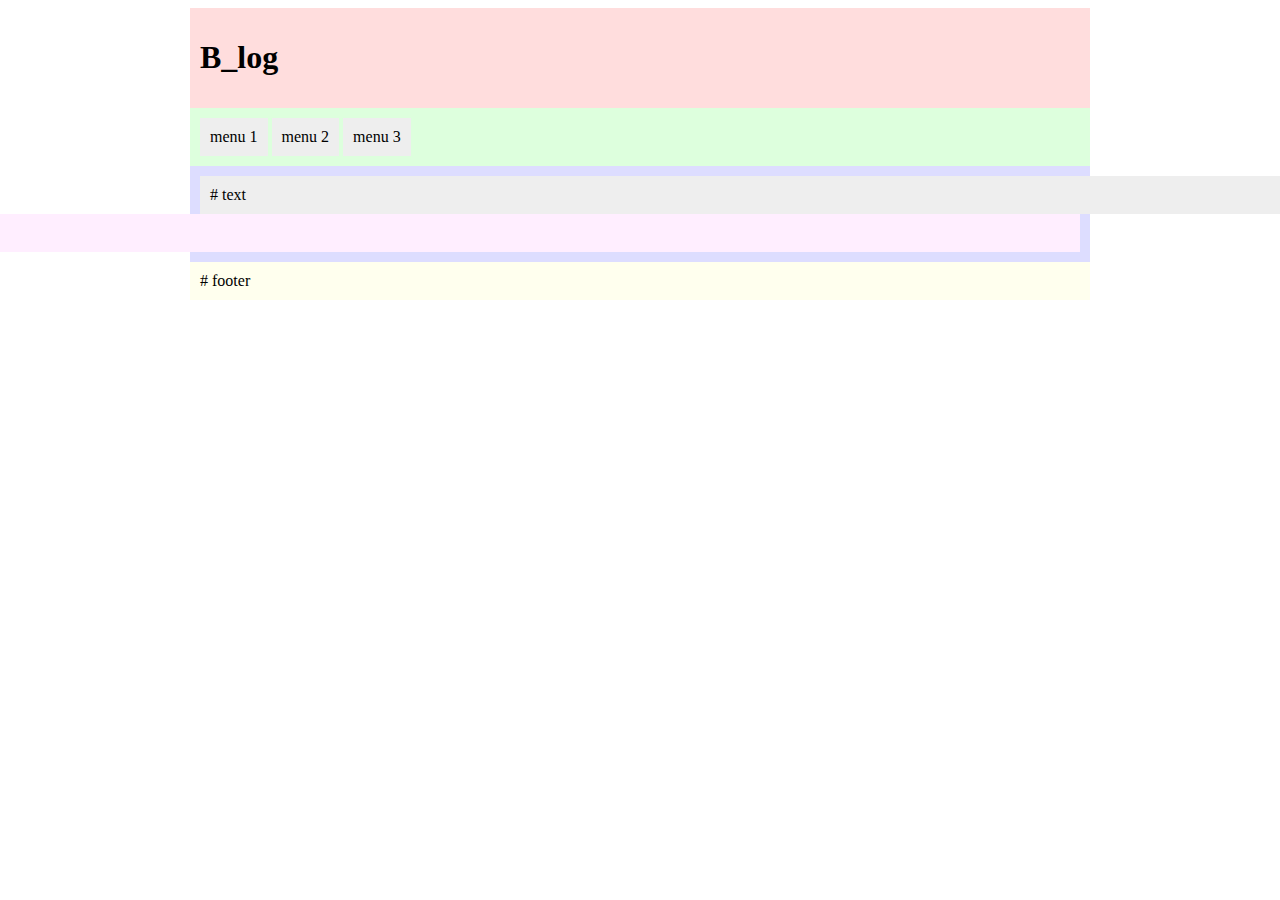
<file: web_project/blog/index.html>
<!DOCTYPE html>
<html>
<head>
    <title>B_log</title>

    <style>
        div#wrap { width:900px; margin:0 auto; background:#ddd; }
        header#header { background:#fdd; }
        nav#nav { background:#dfd; }
        section#container { background:#ddf; }
            div.content { background:#eee; }
            aside#aside { background:#fef; }
        footer#footer { background:#ffe; }
       
        div#warp, header#header, nav#nav,
        section#container, div.content, aside#aside,
        footer#footer { padding:10px; }
     
        nav#nav ul { margin:0; padding:0; list-style:none; }
        nav#nav ul li { background:#eee; padding:10px; display:inline-block; }
        div.content { width:600%; float:left; }
        aside#aside { width:220%; float:right; }
        section#container::after { content:""; display:block; clear:both; }
        @media screen and (max-width: 910px) {
            div#wrap { width:calc(100% - 20px); }
            div.content { width:calc(100% - 20px - 240px - 20px); }
            aside#aside { width:220px; }
        }
        @media screen and (max-width: 650px) {
            div.content,
            aside#aside { width:calc(100% - 20px); float:none; }
        }
    </style>
</head>
<body>
<div id="wrap">
    <header id="header">
        <h1>B_log</h1>
    </header>
    <nav id="nav">
        <ul>
            <li>menu 1</li>
            <li>menu 2</li>
            <li>menu 3</li>   
        </ul>       
    </nav>
    <section id="container">
        <div class="content">
            <article>
                # text
            </article>           
        </div>
        <aside id="aside">
            # side bar
        </aside>
        <div style="clear:both;"></div>
    </section>
    <footer id="footer">
        # footer     
    </footer>
</div>
</body>
</html>
</file>
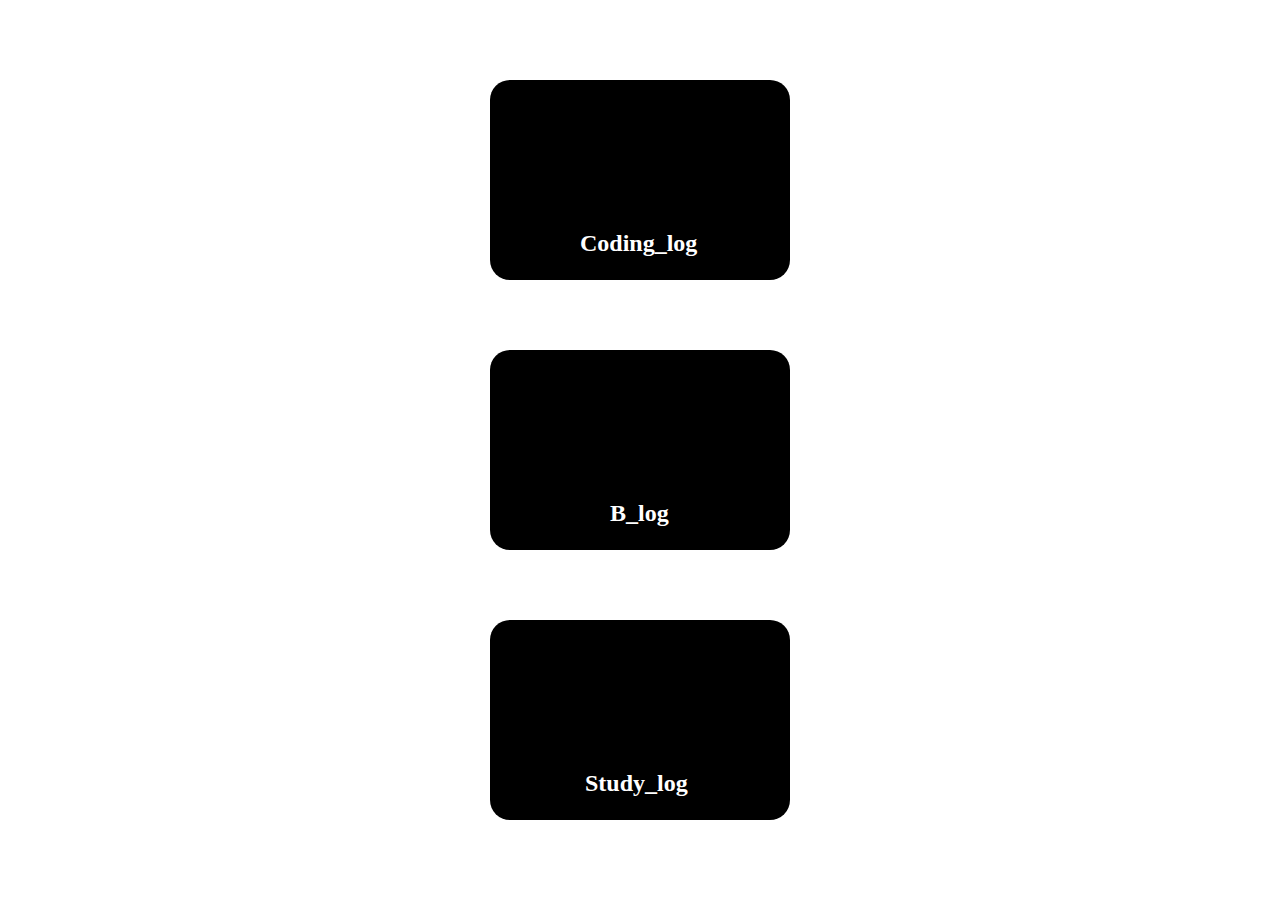
<file: site_map/index2.html>
<!DOCTYPE html>
<html lang="ko">
<head>
    <meta charset="UTF-8">
    <meta http-equiv="X-UA-Compatible" content="IE=edge">
    <meta name="viewport" content="width=device-width, initial-scale=1.0">
    <title>Site map</title>
    <link rel="stylesheet" href="https://cdnjs.cloudflare.com/ajax/libs/font-awesome/6.2.0/css/all.min.css" integrity="sha512-xh6O/CkQoPOWDdYTDqeRdPCVd1SpvCA9XXcUnZS2FmJNp1coAFzvtCN9BmamE+4aHK8yyUHUSCcJHgXloTyT2A==" crossorigin="anonymous" referrerpolicy="no-referrer" />
    <link href="style2.css" rel="stylesheet" />
    <meta name="viewport" content="width=device-width, initial-scale=1.0, user-scalable=no, maximum-scale=1.0, minimum-scale=1.0" />
</head>
<body>
    <div id="main">
        <div class="card">
            <a href="#" target="_self"></a>
            <i class="fa-solid fa-code fa-4x"></i>
                <p class="text">Coding_log</p>
            <i class="fa-solid fa-terminal fa-4x"></i>
        </div>
        <div class="card2">
            <a href="/blog/index.html" target="_self"></a>
            <i class="fa-solid fa-book-open fa-4x"></i>
                <p class="text">B_log</p>
            <i class="fa-solid fa-book fa-4x"></i>
        </div>
        <div class="card3">
            <a href="*" target="_self"></a>
            <i class="fa-regular fa-pen-to-square fa-4x"></i>
                <p class="text">Study_log</p>
            <i class="fa-solid fa-pen-to-square fa-4x"></i>
        </div>
    </div>
</body>
</html>
</file>
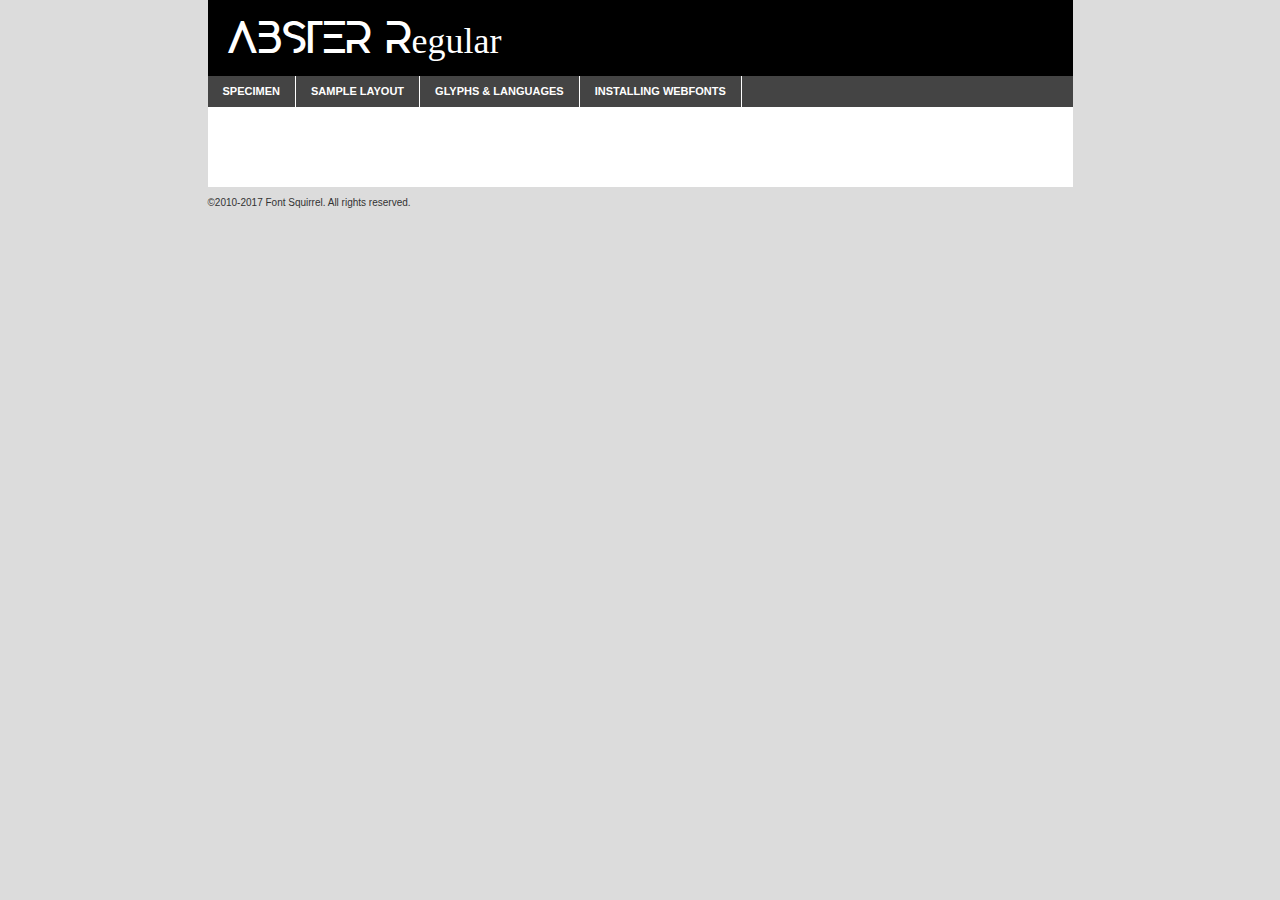
<file: site_map/first_page/font/abster-demo.html>
<!DOCTYPE html PUBLIC "-//W3C//DTD XHTML 1.0 Transitional//EN"
	"http://www.w3.org/TR/xhtml1/DTD/xhtml1-transitional.dtd">

<html xmlns="http://www.w3.org/1999/xhtml" xml:lang="en" lang="en">
<head>
	<meta http-equiv="Content-Type" content="text/html; charset=utf-8" />
	<script src="http://ajax.googleapis.com/ajax/libs/jquery/1.7.2/jquery.min.js" type="text/javascript" charset="utf-8"></script>
	<script type="text/javascript">
	(function($){$.fn.easyTabs=function(option){var param=jQuery.extend({fadeSpeed:"fast",defaultContent:1,activeClass:'active'},option);$(this).each(function(){var thisId="#"+this.id;if(param.defaultContent==''){param.defaultContent=1;}
	if(typeof param.defaultContent=="number")
	{var defaultTab=$(thisId+" .tabs li:eq("+(param.defaultContent-1)+") a").attr('href').substr(1);}else{var defaultTab=param.defaultContent;}
	$(thisId+" .tabs li a").each(function(){var tabToHide=$(this).attr('href').substr(1);$("#"+tabToHide).addClass('easytabs-tab-content');});hideAll();changeContent(defaultTab);function hideAll(){$(thisId+" .easytabs-tab-content").hide();}
	function changeContent(tabId){hideAll();$(thisId+" .tabs li").removeClass(param.activeClass);$(thisId+" .tabs li a[href=#"+tabId+"]").closest('li').addClass(param.activeClass);if(param.fadeSpeed!="none")
	{$(thisId+" #"+tabId).fadeIn(param.fadeSpeed);}else{$(thisId+" #"+tabId).show();}}
	$(thisId+" .tabs li").click(function(){var tabId=$(this).find('a').attr('href').substr(1);changeContent(tabId);return false;});});}})(jQuery);
	</script>
	<link rel="stylesheet" href="specimen_files/specimen_stylesheet.css" type="text/css" charset="utf-8" />
	<link rel="stylesheet" href="stylesheet.css" type="text/css" charset="utf-8" />

	<style type="text/css">
					body{
				font-family: 'absterregular';
							}
		</style>

	<title>ABSTER Regular Specimen</title>
	
	
	<script type="text/javascript" charset="utf-8">
		$(document).ready(function() {
			$('#container').easyTabs({defaultContent:1});
		});
	</script>
</head>

<body>
<div id="container">
	<div id="header">
		ABSTER Regular	</div>
	<ul class="tabs">
		<li><a href="#specimen">Specimen</a></li>
		<li><a href="#layout">Sample Layout</a></li>
				<li><a href="#glyphs">Glyphs &amp; Languages</a></li>
		<li><a href="#installing">Installing Webfonts</a></li>
		
	</ul>
	
	<div id="main_content">

		
			<div id="specimen">
		
				<div class="section">
					<div class="grid12 firstcol">
						<div class="huge">AaBb</div>
					</div>
				</div>
		
				<div class="section">
					<div class="glyph_range">A&#x200B;B&#x200b;C&#x200b;D&#x200b;E&#x200b;F&#x200b;G&#x200b;H&#x200b;I&#x200b;J&#x200b;K&#x200b;L&#x200b;M&#x200b;N&#x200b;O&#x200b;P&#x200b;Q&#x200b;R&#x200b;S&#x200b;T&#x200b;U&#x200b;V&#x200b;W&#x200b;X&#x200b;Y&#x200b;Z&#x200b;a&#x200b;b&#x200b;c&#x200b;d&#x200b;e&#x200b;f&#x200b;g&#x200b;h&#x200b;i&#x200b;j&#x200b;k&#x200b;l&#x200b;m&#x200b;n&#x200b;o&#x200b;p&#x200b;q&#x200b;r&#x200b;s&#x200b;t&#x200b;u&#x200b;v&#x200b;w&#x200b;x&#x200b;y&#x200b;z&#x200b;1&#x200b;2&#x200b;3&#x200b;4&#x200b;5&#x200b;6&#x200b;7&#x200b;8&#x200b;9&#x200b;0&#x200b;&amp;&#x200b;.&#x200b;,&#x200b;?&#x200b;!&#x200b;&#64;&#x200b;(&#x200b;)&#x200b;#&#x200b;$&#x200b;%&#x200b;*&#x200b;+&#x200b;-&#x200b;=&#x200b;:&#x200b;;</div>
				</div>
				<div class="section">
					<div class="grid12 firstcol">
						<table class="sample_table">
							<tr><td>10</td><td class="size10">abcdefghijklmnopqrstuvwxyzABCDEFGHIJKLMNOPQRSTUVWXYZ0123456789abcdefghijklmnopqrstuvwxyzABCDEFGHIJKLMNOPQRSTUVWXYZ0123456789abcdefghijklmnopqrstuvwxyzABCDEFGHIJKLMNOPQRSTUVWXYZ</td></tr>
							<tr><td>11</td><td class="size11">abcdefghijklmnopqrstuvwxyzABCDEFGHIJKLMNOPQRSTUVWXYZ0123456789abcdefghijklmnopqrstuvwxyzABCDEFGHIJKLMNOPQRSTUVWXYZ0123456789abcdefghijklmnopqrstuvwxyzABCDEFGHIJKLMNOPQRSTUVWXYZ</td></tr>
							<tr><td>12</td><td class="size12">abcdefghijklmnopqrstuvwxyzABCDEFGHIJKLMNOPQRSTUVWXYZ0123456789abcdefghijklmnopqrstuvwxyzABCDEFGHIJKLMNOPQRSTUVWXYZ0123456789abcdefghijklmnopqrstuvwxyzABCDEFGHIJKLMNOPQRSTUVWXYZ</td></tr>
							<tr><td>13</td><td class="size13">abcdefghijklmnopqrstuvwxyzABCDEFGHIJKLMNOPQRSTUVWXYZ0123456789abcdefghijklmnopqrstuvwxyzABCDEFGHIJKLMNOPQRSTUVWXYZ0123456789abcdefghijklmnopqrstuvwxyzABCDEFGHIJKLMNOPQRSTUVWXYZ</td></tr>
							<tr><td>14</td><td class="size14">abcdefghijklmnopqrstuvwxyzABCDEFGHIJKLMNOPQRSTUVWXYZ0123456789abcdefghijklmnopqrstuvwxyzABCDEFGHIJKLMNOPQRSTUVWXYZ0123456789abcdefghijklmnopqrstuvwxyzABCDEFGHIJKLMNOPQRSTUVWXYZ</td></tr>
							<tr><td>16</td><td class="size16">abcdefghijklmnopqrstuvwxyzABCDEFGHIJKLMNOPQRSTUVWXYZ0123456789abcdefghijklmnopqrstuvwxyzABCDEFGHIJKLMNOPQRSTUVWXYZ</td></tr>
							<tr><td>18</td><td class="size18">abcdefghijklmnopqrstuvwxyzABCDEFGHIJKLMNOPQRSTUVWXYZ0123456789abcdefghijklmnopqrstuvwxyzABCDEFGHIJKLMNOPQRSTUVWXYZ</td></tr>
							<tr><td>20</td><td class="size20">abcdefghijklmnopqrstuvwxyzABCDEFGHIJKLMNOPQRSTUVWXYZ0123456789abcdefghijklmnopqrstuvwxyzABCDEFGHIJKLMNOPQRSTUVWXYZ</td></tr>
							<tr><td>24</td><td class="size24">abcdefghijklmnopqrstuvwxyzABCDEFGHIJKLMNOPQRSTUVWXYZ0123456789abcdefghijklmnopqrstuvwxyzABCDEFGHIJKLMNOPQRSTUVWXYZ</td></tr>
							<tr><td>30</td><td class="size30">abcdefghijklmnopqrstuvwxyzABCDEFGHIJKLMNOPQRSTUVWXYZ0123456789abcdefghijklmnopqrstuvwxyzABCDEFGHIJKLMNOPQRSTUVWXYZ</td></tr>
							<tr><td>36</td><td class="size36">abcdefghijklmnopqrstuvwxyzABCDEFGHIJKLMNOPQRSTUVWXYZ0123456789abcdefghijklmnopqrstuvwxyzABCDEFGHIJKLMNOPQRSTUVWXYZ</td></tr>
							<tr><td>48</td><td class="size48">abcdefghijklmnopqrstuvwxyzABCDEFGHIJKLMNOPQRSTUVWXYZ0123456789abcdefghijklmnopqrstuvwxyzABCDEFGHIJKLMNOPQRSTUVWXYZ</td></tr>
							<tr><td>60</td><td class="size60">abcdefghijklmnopqrstuvwxyzABCDEFGHIJKLMNOPQRSTUVWXYZ0123456789abcdefghijklmnopqrstuvwxyzABCDEFGHIJKLMNOPQRSTUVWXYZ</td></tr>
							<tr><td>72</td><td class="size72">abcdefghijklmnopqrstuvwxyzABCDEFGHIJKLMNOPQRSTUVWXYZ0123456789abcdefghijklmnopqrstuvwxyzABCDEFGHIJKLMNOPQRSTUVWXYZ</td></tr>
							<tr><td>90</td><td class="size90">abcdefghijklmnopqrstuvwxyzABCDEFGHIJKLMNOPQRSTUVWXYZ0123456789abcdefghijklmnopqrstuvwxyzABCDEFGHIJKLMNOPQRSTUVWXYZ</td></tr>
						</table>
				
					</div>
			
				</div>
		
		
		
								<div class="section" id="bodycomparison">


										<div id="xheight">
				<div class="fontbody">&#x25FC;&#x25FC;&#x25FC;&#x25FC;&#x25FC;&#x25FC;&#x25FC;&#x25FC;&#x25FC;&#x25FC;&#x25FC;&#x25FC;&#x25FC;&#x25FC;&#x25FC;&#x25FC;&#x25FC;&#x25FC;&#x25FC;&#x25FC;&#x25FC;&#x25FC;&#x25FC;&#x25FC;&#x25FC;&#x25FC;&#x25FC;&#x25FC;&#x25FC;&#x25FC;&#x25FC;&#x25FC;&#x25FC;&#x25FC;&#x25FC;&#x25FC;&#x25FC;&#x25FC;&#x25FC;&#x25FC;&#x25FC;&#x25FC;&#x25FC;&#x25FC;&#x25FC;&#x25FC;&#x25FC;&#x25FC;&#x25FC;&#x25FC;&#x25FC;&#x25FC;&#x25FC;&#x25FC;&#x25FC;&#x25FC;&#x25FC;&#x25FC;&#x25FC;&#x25FC;&#x25FC;&#x25FC;&#x25FC;&#x25FC;&#x25FC;&#x25FC;&#x25FC;&#x25FC;&#x25FC;&#x25FC;&#x25FC;&#x25FC;&#x25FC;&#x25FC;&#x25FC;&#x25FC;&#x25FC;&#x25FC;&#x25FC;&#x25FC;&#x25FC;&#x25FC;&#x25FC;&#x25FC;&#x25FC;&#x25FC;&#x25FC;&#x25FC;&#x25FC;&#x25FC;&#x25FC;&#x25FC;&#x25FC;&#x25FC;&#x25FC;&#x25FC;&#x25FC;&#x25FC;&#x25FC;body</div><div class="arialbody">body</div><div class="verdanabody">body</div><div class="georgiabody">body</div></div>
										<div class="fontbody" style="z-index:1">
											body<span>ABSTER Regular</span>
										</div>
										<div class="arialbody" style="z-index:1">
											body<span>Arial</span>
										</div>
										<div class="verdanabody" style="z-index:1">
											body<span>Verdana</span>
										</div>
										<div class="georgiabody" style="z-index:1">
											body<span>Georgia</span>
										</div>



								</div>
		
		
				<div class="section psample psample_row1" id="">
					
					<div class="grid2 firstcol">
						<p class="size10"><span>10.</span>Aenean lacinia bibendum nulla sed consectetur. Fusce dapibus, tellus ac cursus commodo, tortor mauris condimentum nibh, ut fermentum massa justo sit amet risus. Nullam id dolor id nibh ultricies vehicula ut id elit. Cum sociis natoque penatibus et magnis dis parturient montes, nascetur ridiculus mus. Nulla vitae elit libero, a pharetra augue.</p>
			
					</div>
					<div class="grid3">
						<p class="size11"><span>11.</span>Aenean lacinia bibendum nulla sed consectetur. Fusce dapibus, tellus ac cursus commodo, tortor mauris condimentum nibh, ut fermentum massa justo sit amet risus. Nullam id dolor id nibh ultricies vehicula ut id elit. Cum sociis natoque penatibus et magnis dis parturient montes, nascetur ridiculus mus. Nulla vitae elit libero, a pharetra augue.</p>
			
					</div>
					<div class="grid3">
						<p class="size12"><span>12.</span>Aenean lacinia bibendum nulla sed consectetur. Fusce dapibus, tellus ac cursus commodo, tortor mauris condimentum nibh, ut fermentum massa justo sit amet risus. Nullam id dolor id nibh ultricies vehicula ut id elit. Cum sociis natoque penatibus et magnis dis parturient montes, nascetur ridiculus mus. Nulla vitae elit libero, a pharetra augue.</p>
			
					</div>
					<div class="grid4">
						<p class="size13"><span>13.</span>Aenean lacinia bibendum nulla sed consectetur. Fusce dapibus, tellus ac cursus commodo, tortor mauris condimentum nibh, ut fermentum massa justo sit amet risus. Nullam id dolor id nibh ultricies vehicula ut id elit. Cum sociis natoque penatibus et magnis dis parturient montes, nascetur ridiculus mus. Nulla vitae elit libero, a pharetra augue.</p>
			
					</div>
					<div class="white_blend"></div>
					
				</div>
				<div class="section psample psample_row2" id="">
					<div class="grid3 firstcol">
						<p class="size14"><span>14.</span>Aenean lacinia bibendum nulla sed consectetur. Fusce dapibus, tellus ac cursus commodo, tortor mauris condimentum nibh, ut fermentum massa justo sit amet risus. Nullam id dolor id nibh ultricies vehicula ut id elit. Cum sociis natoque penatibus et magnis dis parturient montes, nascetur ridiculus mus. Nulla vitae elit libero, a pharetra augue.</p>
			
					</div>
					<div class="grid4">
						<p class="size16"><span>16.</span>Aenean lacinia bibendum nulla sed consectetur. Fusce dapibus, tellus ac cursus commodo, tortor mauris condimentum nibh, ut fermentum massa justo sit amet risus. Nullam id dolor id nibh ultricies vehicula ut id elit. Cum sociis natoque penatibus et magnis dis parturient montes, nascetur ridiculus mus. Nulla vitae elit libero, a pharetra augue.</p>
			
					</div>
					<div class="grid5">
						<p class="size18"><span>18.</span>Aenean lacinia bibendum nulla sed consectetur. Fusce dapibus, tellus ac cursus commodo, tortor mauris condimentum nibh, ut fermentum massa justo sit amet risus. Nullam id dolor id nibh ultricies vehicula ut id elit. Cum sociis natoque penatibus et magnis dis parturient montes, nascetur ridiculus mus. Nulla vitae elit libero, a pharetra augue.</p>
			
					</div>

					<div class="white_blend"></div>

				</div>
				
				<div class="section psample psample_row3" id="">
					<div class="grid5 firstcol">
						<p class="size20"><span>20.</span>Aenean lacinia bibendum nulla sed consectetur. Fusce dapibus, tellus ac cursus commodo, tortor mauris condimentum nibh, ut fermentum massa justo sit amet risus. Nullam id dolor id nibh ultricies vehicula ut id elit. Cum sociis natoque penatibus et magnis dis parturient montes, nascetur ridiculus mus. Nulla vitae elit libero, a pharetra augue.</p>
					</div>
					<div class="grid7">
						<p class="size24"><span>24.</span>Aenean lacinia bibendum nulla sed consectetur. Fusce dapibus, tellus ac cursus commodo, tortor mauris condimentum nibh, ut fermentum massa justo sit amet risus. Nullam id dolor id nibh ultricies vehicula ut id elit. Cum sociis natoque penatibus et magnis dis parturient montes, nascetur ridiculus mus. Nulla vitae elit libero, a pharetra augue.</p>
					</div>
					
					<div class="white_blend"></div>
					
				</div>
				
				<div class="section psample psample_row4" id="">
					<div class="grid12 firstcol">
						<p class="size30"><span>30.</span>Aenean lacinia bibendum nulla sed consectetur. Fusce dapibus, tellus ac cursus commodo, tortor mauris condimentum nibh, ut fermentum massa justo sit amet risus. Nullam id dolor id nibh ultricies vehicula ut id elit. Cum sociis natoque penatibus et magnis dis parturient montes, nascetur ridiculus mus. Nulla vitae elit libero, a pharetra augue.</p>
					</div>
					<div class="white_blend"></div>
					
				</div>
				
				
				
				<div class="section psample psample_row1 fullreverse">
					<div class="grid2 firstcol">
						<p class="size10"><span>10.</span>Aenean lacinia bibendum nulla sed consectetur. Fusce dapibus, tellus ac cursus commodo, tortor mauris condimentum nibh, ut fermentum massa justo sit amet risus. Nullam id dolor id nibh ultricies vehicula ut id elit. Cum sociis natoque penatibus et magnis dis parturient montes, nascetur ridiculus mus. Nulla vitae elit libero, a pharetra augue.</p>
			
					</div>
					<div class="grid3">
						<p class="size11"><span>11.</span>Aenean lacinia bibendum nulla sed consectetur. Fusce dapibus, tellus ac cursus commodo, tortor mauris condimentum nibh, ut fermentum massa justo sit amet risus. Nullam id dolor id nibh ultricies vehicula ut id elit. Cum sociis natoque penatibus et magnis dis parturient montes, nascetur ridiculus mus. Nulla vitae elit libero, a pharetra augue.</p>
			
					</div>
					<div class="grid3">
						<p class="size12"><span>12.</span>Aenean lacinia bibendum nulla sed consectetur. Fusce dapibus, tellus ac cursus commodo, tortor mauris condimentum nibh, ut fermentum massa justo sit amet risus. Nullam id dolor id nibh ultricies vehicula ut id elit. Cum sociis natoque penatibus et magnis dis parturient montes, nascetur ridiculus mus. Nulla vitae elit libero, a pharetra augue.</p>
			
					</div>
					<div class="grid4">
						<p class="size13"><span>13.</span>Aenean lacinia bibendum nulla sed consectetur. Fusce dapibus, tellus ac cursus commodo, tortor mauris condimentum nibh, ut fermentum massa justo sit amet risus. Nullam id dolor id nibh ultricies vehicula ut id elit. Cum sociis natoque penatibus et magnis dis parturient montes, nascetur ridiculus mus. Nulla vitae elit libero, a pharetra augue.</p>
			
					</div>
					<div class="black_blend"></div>
					
				</div>
				
				<div class="section psample psample_row2 fullreverse">
					<div class="grid3 firstcol">
						<p class="size14"><span>14.</span>Aenean lacinia bibendum nulla sed consectetur. Fusce dapibus, tellus ac cursus commodo, tortor mauris condimentum nibh, ut fermentum massa justo sit amet risus. Nullam id dolor id nibh ultricies vehicula ut id elit. Cum sociis natoque penatibus et magnis dis parturient montes, nascetur ridiculus mus. Nulla vitae elit libero, a pharetra augue.</p>
			
					</div>
					<div class="grid4">
						<p class="size16"><span>16.</span>Aenean lacinia bibendum nulla sed consectetur. Fusce dapibus, tellus ac cursus commodo, tortor mauris condimentum nibh, ut fermentum massa justo sit amet risus. Nullam id dolor id nibh ultricies vehicula ut id elit. Cum sociis natoque penatibus et magnis dis parturient montes, nascetur ridiculus mus. Nulla vitae elit libero, a pharetra augue.</p>
			
					</div>
					<div class="grid5">
						<p class="size18"><span>18.</span>Aenean lacinia bibendum nulla sed consectetur. Fusce dapibus, tellus ac cursus commodo, tortor mauris condimentum nibh, ut fermentum massa justo sit amet risus. Nullam id dolor id nibh ultricies vehicula ut id elit. Cum sociis natoque penatibus et magnis dis parturient montes, nascetur ridiculus mus. Nulla vitae elit libero, a pharetra augue.</p>
			
					</div>
					<div class="black_blend"></div>

				</div>
				
				<div class="section psample fullreverse psample_row3" id="">
					<div class="grid5 firstcol">
						<p class="size20"><span>20.</span>Aenean lacinia bibendum nulla sed consectetur. Fusce dapibus, tellus ac cursus commodo, tortor mauris condimentum nibh, ut fermentum massa justo sit amet risus. Nullam id dolor id nibh ultricies vehicula ut id elit. Cum sociis natoque penatibus et magnis dis parturient montes, nascetur ridiculus mus. Nulla vitae elit libero, a pharetra augue.</p>
					</div>
					<div class="grid7">
						<p class="size24"><span>24.</span>Aenean lacinia bibendum nulla sed consectetur. Fusce dapibus, tellus ac cursus commodo, tortor mauris condimentum nibh, ut fermentum massa justo sit amet risus. Nullam id dolor id nibh ultricies vehicula ut id elit. Cum sociis natoque penatibus et magnis dis parturient montes, nascetur ridiculus mus. Nulla vitae elit libero, a pharetra augue.</p>
					</div>
					
					<div class="black_blend"></div>
					
				</div>
				
				<div class="section psample fullreverse psample_row4" id="" style="border-bottom: 20px #000 solid;">
					<div class="grid12 firstcol">
						<p class="size30"><span>30.</span>Aenean lacinia bibendum nulla sed consectetur. Fusce dapibus, tellus ac cursus commodo, tortor mauris condimentum nibh, ut fermentum massa justo sit amet risus. Nullam id dolor id nibh ultricies vehicula ut id elit. Cum sociis natoque penatibus et magnis dis parturient montes, nascetur ridiculus mus. Nulla vitae elit libero, a pharetra augue.</p>
					</div>
					<div class="black_blend"></div>
					
				</div>
				
				
				
				
			</div>
			
			<div id="layout">
				
				<div class="section">
					
					<div class="grid12 firstcol">
						<h1>Lorem Ipsum Dolor</h1>
						<h2>Etiam porta sem malesuada magna mollis euismod</h2>
						
						<p class="byline">By <a href="#link">Aenean Lacinia</a></p>
					</div>
				</div>
				<div class="section">
					<div class="grid8 firstcol">
						<p class="large">Donec sed odio dui. Morbi leo risus, porta ac consectetur ac, vestibulum at eros. Fusce dapibus, tellus ac cursus commodo, tortor mauris condimentum nibh, ut fermentum massa justo sit amet risus. </p>

						
						<h3>Pellentesque ornare sem</h3>

						<p>Maecenas sed diam eget risus varius blandit sit amet non magna. Maecenas faucibus mollis interdum. Donec ullamcorper nulla non metus auctor fringilla. Nullam id dolor id nibh ultricies vehicula ut id elit. Nullam id dolor id nibh ultricies vehicula ut id elit. </p>

						<p>Aenean eu leo quam. Pellentesque ornare sem lacinia quam venenatis vestibulum. Lorem ipsum dolor sit amet, consectetur adipiscing elit. Cum sociis natoque penatibus et magnis dis parturient montes, nascetur ridiculus mus. </p>

						<p>Nulla vitae elit libero, a pharetra augue. Praesent commodo cursus magna, vel scelerisque nisl consectetur et. Aenean lacinia bibendum nulla sed consectetur. </p>

						<p>Nullam quis risus eget urna mollis ornare vel eu leo. Nullam quis risus eget urna mollis ornare vel eu leo. Maecenas sed diam eget risus varius blandit sit amet non magna. Donec ullamcorper nulla non metus auctor fringilla. </p>

						<h3>Cras mattis consectetur</h3>

						<p>Aenean eu leo quam. Pellentesque ornare sem lacinia quam venenatis vestibulum. Aenean lacinia bibendum nulla sed consectetur. Integer posuere erat a ante venenatis dapibus posuere velit aliquet. Cras mattis consectetur purus sit amet fermentum. </p>

						<p>Nullam id dolor id nibh ultricies vehicula ut id elit. Nullam quis risus eget urna mollis ornare vel eu leo. Cras mattis consectetur purus sit amet fermentum.</p>
					</div>
					
					<div class="grid4 sidebar">
						
						<div class="box reverse">
							<p class="last">Nullam quis risus eget urna mollis ornare vel eu leo. Donec ullamcorper nulla non metus auctor fringilla. Cras mattis consectetur purus sit amet fermentum. Sed posuere consectetur est at lobortis. Lorem ipsum dolor sit amet, consectetur adipiscing elit. </p>
						</div>
						
						<p class="caption">Maecenas sed diam eget risus varius.</p>

						<p>Vestibulum id ligula porta felis euismod semper. Integer posuere erat a ante venenatis dapibus posuere velit aliquet. Vestibulum id ligula porta felis euismod semper. Sed posuere consectetur est at lobortis. Maecenas sed diam eget risus varius blandit sit amet non magna. Fusce dapibus, tellus ac cursus commodo, tortor mauris condimentum nibh, ut fermentum massa justo sit amet risus. </p>

					

						<p>Duis mollis, est non commodo luctus, nisi erat porttitor ligula, eget lacinia odio sem nec elit. Aenean lacinia bibendum nulla sed consectetur. Vivamus sagittis lacus vel augue laoreet rutrum faucibus dolor auctor. Aenean lacinia bibendum nulla sed consectetur. Nullam quis risus eget urna mollis ornare vel eu leo. </p>

						<p>Praesent commodo cursus magna, vel scelerisque nisl consectetur et. Donec ullamcorper nulla non metus auctor fringilla. Maecenas faucibus mollis interdum. Fusce dapibus, tellus ac cursus commodo, tortor mauris condimentum nibh, ut fermentum massa justo sit amet risus. </p>

					</div>
				</div>
				
			</div>


			



		<div id="glyphs">
			<div class="section">
				<div class="grid12 firstcol">
			
				<h1>Language Support</h1>
				<p>The subset of ABSTER Regular in this kit supports the following languages:<br />
			
									</p>
				<h1>Glyph Chart</h1>
				<p>The subset of ABSTER Regular in this kit includes all the glyphs listed below. Unicode entities are included above each glyph to help you insert individual characters into your layout.</p>
				<div id="glyph_chart">
			
																														 <div><p>&amp;#13;</p>&#13;</div>
																				 <div><p>&amp;#32;</p>&#32;</div>
																				 <div><p>&amp;#65;</p>&#65;</div>
																				 <div><p>&amp;#66;</p>&#66;</div>
																				 <div><p>&amp;#67;</p>&#67;</div>
																				 <div><p>&amp;#68;</p>&#68;</div>
																				 <div><p>&amp;#69;</p>&#69;</div>
																				 <div><p>&amp;#70;</p>&#70;</div>
																				 <div><p>&amp;#71;</p>&#71;</div>
																				 <div><p>&amp;#72;</p>&#72;</div>
																				 <div><p>&amp;#73;</p>&#73;</div>
																				 <div><p>&amp;#74;</p>&#74;</div>
																				 <div><p>&amp;#75;</p>&#75;</div>
																				 <div><p>&amp;#76;</p>&#76;</div>
																				 <div><p>&amp;#77;</p>&#77;</div>
																				 <div><p>&amp;#78;</p>&#78;</div>
																				 <div><p>&amp;#79;</p>&#79;</div>
																				 <div><p>&amp;#80;</p>&#80;</div>
																				 <div><p>&amp;#81;</p>&#81;</div>
																				 <div><p>&amp;#82;</p>&#82;</div>
																				 <div><p>&amp;#83;</p>&#83;</div>
																				 <div><p>&amp;#84;</p>&#84;</div>
																				 <div><p>&amp;#85;</p>&#85;</div>
																				 <div><p>&amp;#86;</p>&#86;</div>
																				 <div><p>&amp;#87;</p>&#87;</div>
																				 <div><p>&amp;#88;</p>&#88;</div>
																				 <div><p>&amp;#89;</p>&#89;</div>
																				 <div><p>&amp;#90;</p>&#90;</div>
																				 <div><p>&amp;#160;</p>&#160;</div>
																				 <div><p>&amp;#8192;</p>&#8192;</div>
																				 <div><p>&amp;#8193;</p>&#8193;</div>
																				 <div><p>&amp;#8194;</p>&#8194;</div>
																				 <div><p>&amp;#8195;</p>&#8195;</div>
																				 <div><p>&amp;#8196;</p>&#8196;</div>
																				 <div><p>&amp;#8197;</p>&#8197;</div>
																				 <div><p>&amp;#8198;</p>&#8198;</div>
																				 <div><p>&amp;#8199;</p>&#8199;</div>
																				 <div><p>&amp;#8200;</p>&#8200;</div>
																				 <div><p>&amp;#8201;</p>&#8201;</div>
																				 <div><p>&amp;#8202;</p>&#8202;</div>
																				 <div><p>&amp;#8239;</p>&#8239;</div>
																				 <div><p>&amp;#8287;</p>&#8287;</div>
																				 <div><p>&amp;#9724;</p>&#9724;</div>
																																						</div>	
				</div>
		
		
			</div>
		</div>
		
		
		<div id="specs">
			
		</div>
	
		<div id="installing">
			<div class="section">
				<div class="grid7 firstcol">
					<h1>Installing Webfonts</h1>
					
					<p>Webfonts are supported by all major browser platforms but not all in the same way. There are currently four different font formats that must be included in order to target all browsers. This includes TTF, WOFF, EOT and SVG.</p>
					
					<h2>1. Upload your webfonts</h2>
					<p>You must upload your webfont kit to your website. They should be in or near the same directory as your CSS files.</p>
					
					<h2>2. Include the webfont stylesheet</h2>
					<p>A special CSS @font-face declaration helps the various browsers select the appropriate font it needs without causing you a bunch of headaches. Learn more about this syntax by reading the <a href="https://www.fontspring.com/blog/further-hardening-of-the-bulletproof-syntax">Fontspring blog post</a> about it. The code for it is as follows:</p>


<code>
@font-face{ 
	font-family: 'MyWebFont';
	src: url('WebFont.eot');
	src: url('WebFont.eot?#iefix') format('embedded-opentype'),
	     url('WebFont.woff') format('woff'),
	     url('WebFont.ttf') format('truetype'),
	     url('WebFont.svg#webfont') format('svg');
}
</code>

	<p>We've already gone ahead and generated the code for you. All you have to do is link to the stylesheet in your HTML, like this:</p>
	<code>&lt;link rel=&quot;stylesheet&quot; href=&quot;stylesheet.css&quot; type=&quot;text/css&quot; charset=&quot;utf-8&quot; /&gt;</code>

					<h2>3. Modify your own stylesheet</h2>
					<p>To take advantage of your new fonts, you must tell your stylesheet to use them. Look at the original @font-face declaration above and find the property called "font-family." The name linked there will be what you use to reference the font. Prepend that webfont name to the font stack in the "font-family" property, inside the selector you want to change. For example:</p>
<code>p { font-family: 'WebFont', Arial, sans-serif; }</code>

<h2>4. Test</h2>
<p>Getting webfonts to work cross-browser <em>can</em> be tricky. Use the information in the sidebar to help you if you find that fonts aren't loading in a particular browser.</p>
				</div>
				
				<div class="grid5 sidebar">
					<div class="box">
						<h2>Troubleshooting<br />Font-Face Problems</h2>
						<p>Having trouble getting your webfonts to load in your new website? Here are some tips to sort out what might be the problem.</p>

						<h3>Fonts not showing in any browser</h3>

						<p>This sounds like you need to work on the plumbing. You either did not upload the fonts to the correct directory, or you did not link the fonts properly in the CSS. If you've confirmed that all this is correct and you still have a problem, take a look at your .htaccess file and see if requests are getting intercepted.</p>

						<h3>Fonts not loading in iPhone or iPad</h3>

						<p>The most common problem here is that you are serving the fonts from an IIS server. IIS refuses to serve files that have unknown MIME types. If that is the case, you must set the MIME type for SVG to "image/svg+xml" in the server settings. Follow these instructions from Microsoft if you need help.</p>

						<h3>Fonts not loading in Firefox</h3>

						<p>The primary reason for this failure? You are still using a version Firefox older than 3.5. So upgrade already! If that isn't it, then you are very likely serving fonts from a different domain. Firefox requires that all font assets be served from the same domain. Lastly it is possible that you need to add WOFF to your list of MIME types (if you are serving via IIS.)</p>

						<h3>Fonts not loading in IE</h3>

						<p>Are you looking at Internet Explorer on an actual Windows machine or are you cheating by using a service like Adobe BrowserLab? Many of these screenshot services do not render @font-face for IE. Best to test it on a real machine.</p>

						<h3>Fonts not loading in IE9</h3>

						<p>IE9, like Firefox, requires that fonts be served from the same domain as the website. Make sure that is the case.</p>
					</div>
				</div>
			</div>
			
		</div>
	
	</div>
	<div id="footer">
		<p>&copy;2010-2017 Font Squirrel. All rights reserved.</p>
	</div>
</div>
</body>
</html>
</file>
<file: site_map/style2.css>
* {
    margin: 0;
    padding: 0;
    box-sizing: border-box;
}

#main{
    background: url("https://raw.githubusercontent.com/jeonyni/jeonyni.github.io/main/stars-1845140.jpg") no-repeat;
    background-size: cover;
    background-position: center center;
    width: 100vw;
    height: 100vh;
}

body {
    width: 100%;
    min-height: 100vh;
    display: flex;
    justify-content: center;
    align-items: center;
    background-color: white;
}

.card {
    width: 300px;
    height: 200px;
    background-color: black;
    position: relative;
    border-radius: 20px; /*모서리 둥글게*/
    left: 50%;
    top: 20%;
    transform: translate(-50%, -50%);
}

.card:hover {
    box-shadow: inset 0 0 0 100px rgba(190, 181, 181, 0.438);
    transition: all 0.5s;
}

.card i {
    position: absolute;
    left: 50%;
    top: 50%;
    margin-left: -40px;
    margin-top: -30px;
    color: white;
    transition: all 0.5s;
}

.card i:nth-of-type(1) {
    transform: scale(0);
}

.card:hover i:nth-of-type(1) {
    transform: scale(1);
}

.card:hover i:nth-of-type(2) {
    transform: scale(0);
}

.card p {
    color: white;
    font-size: 1.5rem;
    font-weight: bold;
    margin-left: 90px;
    margin-top: -50px;
    transition: all 0.5s;
}

.card a {
    /*border: 2px solid white;*/
    display: table;
    border-radius: 20px;
    padding: 100px 150px;
    font-size: 20px;
}


.card2 {
    width: 300px;
    height: 200px;
    background-color: black;
    position: absolute;
    border-radius: 20px; /*모서리 둥글게*/
    left: 50%;
    top: 50%;
    transform: translate(-50%, -50%);
}

.card2:hover {
    box-shadow: inset 0 0 0 100px rgba(190, 181, 181, 0.438);
    transition: all 0.5s;
}

.card2 i {
    position: absolute;
    left: 50%;
    top: 50%;
    margin-left: -33px;
    margin-top: -30px;
    color: white;
    transition: all 0.5s;
}

.card2 i:nth-of-type(1) {
    transform: scale(0);
}

.card2:hover i:nth-of-type(1) {
    transform: scale(1);
}

.card2:hover i:nth-of-type(2) {
    transform: scale(0);
}

.card2 p {
    color: white;
    font-size: 1.5rem;
    font-weight: bold;
    margin-left: 120px;
    margin-top: -50px;
    transition: all 0.5s;
}

.card2 a {
    /*border: 2px solid white;*/
    display: table;
    border-radius: 20px;
    padding: 100px 150px;
    font-size: 20px;
}


.card3 {
    width: 300px;
    height: 200px;
    background-color: black;
    position: absolute;
    border-radius: 20px; /*모서리 둥글게*/
    left: 50%;
    top: 80%;
    transform: translate(-50%, -50%);
}

.card3:hover {
    box-shadow: inset 0 0 0 100px rgba(190, 181, 181, 0.438);
    transition: all 0.5s;
}

.card3 i {
    position: absolute;
    left: 50%;
    top: 50%;
    margin-left: -33px;
    margin-top: -30px;
    color: white;
    transition: all 0.5s;
}

.card3 i:nth-of-type(1) {
    transform: scale(0);
}

.card3:hover i:nth-of-type(1) {
    transform: scale(1);
}

.card3:hover i:nth-of-type(2) {
    transform: scale(0);
}

.card3 p {
    color: white;
    font-size: 1.5rem;
    font-weight: bold;
    margin-left: 95px;
    margin-top: -50px;
    transition: all 0.5s;
}

.card3 a {
    /*border: 2px solid white;*/
    display: table;
    border-radius: 20px;
    padding: 100px 150px;
    font-size: 20px;
}
</file>
<file: site_map/first_page/font/stylesheet.css>
/*! Generated by Font Squirrel (https://www.fontsquirrel.com) on November 20, 2020 */



@font-face {
    font-family: 'absterregular';
    src: url('abster-webfont.woff2') format('woff2'),
         url('abster-webfont.woff') format('woff');
    font-weight: normal;
    font-style: normal;

}
</file>
<file: site_map/first_page/font/specimen_files/specimen_stylesheet.css>
@import url('grid_12-825-55-15.css');

/*  
	CSS Reset by Eric Meyer - Released under Public Domain
    http://meyerweb.com/eric/tools/css/reset/
*/
html, body, div, span, applet, object, iframe,
h1, h2, h3, h4, h5, h6, p, blockquote, pre,
a, abbr, acronym, address, big, cite, code,
del, dfn, em, font, img, ins, kbd, q, s, samp,
small, strike, strong, sub, sup, tt, var,
b, u, i, center, dl, dt, dd, ol, ul, li,
fieldset, form, label, legend, table, 
caption, tbody, tfoot, thead, tr, th, td 
                  {margin: 0;padding: 0;border: 0;outline: 0;
                  font-size: 100%;vertical-align: baseline;
                  background: transparent;}
body              {line-height: 1;}
ol, ul            {list-style: none;}
blockquote, q     {quotes: none;}
blockquote:before, blockquote:after,
q:before, q:after {content: '';	content: none;}
:focus            {outline: 0;}
ins               {text-decoration: none;}
del               {text-decoration: line-through;}
table             {border-collapse: collapse;border-spacing: 0;}




body {
	color: #000;
	background-color: #dcdcdc;
}

a {
	text-decoration: none;
	color: #1883ba;
}

h1{
	font-size: 32px;
	font-weight: normal;
	font-style: normal;
	margin-bottom: 18px;
}

h2{
	font-size: 18px;
}

#container {
	width: 865px;
	margin: 0px auto;
}


#header {
	padding: 20px;
	font-size: 36px;
	background-color: #000;
	color: #fff;
}

#header span {
	color: #666;
}
#main_content {
	background-color: #fff;
	padding: 60px 20px 20px;
}


#footer p {
	margin: 0;
	padding-top: 10px;
	padding-bottom: 50px;
	color: #333;
	font: 10px Arial, sans-serif;
}

.tabs {
	width: 100%;
	height: 31px;
	background-color: #444;
}
.tabs li {
	float:  left;
	margin: 0;
	overflow: hidden;
	background-color: #444;
}
.tabs li a {
	display: block;
	color: #fff;
	text-decoration: none;
	font: bold 11px/11px 'Arial';
	text-transform: uppercase;
	padding: 10px 15px;
	border-right: 1px solid #fff;
}

.tabs li a:hover {
		background-color: #00b3ff;

}

.tabs li.active a {
	color:  #000;
	background-color: #fff;
}



div.huge {
	
	font-size: 300px;
	line-height: 1em;
	padding: 0;
	letter-spacing: -.02em;
	overflow: hidden;
}
div.glyph_range {
	font-size: 72px;
	line-height: 1.1em;
}

.size10{ font-size: 10px; }
.size11{ font-size: 11px; }
.size12{ font-size: 12px; }
.size13{ font-size: 13px; }
.size14{ font-size: 14px; }
.size16{ font-size: 16px; }
.size18{ font-size: 18px; }
.size20{ font-size: 20px; }
.size24{ font-size: 24px; }
.size30{ font-size: 30px; }
.size36{ font-size: 36px; }
.size48{ font-size: 48px; }
.size60{ font-size: 60px; }
.size72{ font-size: 72px; }
.size90{ font-size: 90px; }


.psample_row1 {	height: 120px;}
.psample_row1 {	height: 120px;}
.psample_row2 {	height: 160px;}
.psample_row3 {	height: 160px;}
.psample_row4 {	height: 160px;}

.psample {
	overflow: hidden;
	position: relative;
}
.psample p {
	line-height: 1.3em;
	display: block;
	overflow: hidden;
	margin: 0;
}

.psample span {
	margin-right: .5em;
}

.white_blend {
	width: 100%;
	height: 61px;
	background-image: url([data-uri]);
	position: absolute;
	bottom: 0;
}
.black_blend {
	width: 100%;
	height: 61px;
	background-image: url([data-uri]);
	position: absolute;
	bottom: 0;
}
.fullreverse {
	background:  #000 !important;
	color:  #fff !important;
	margin-left: -20px;
	padding-left: 20px;
	margin-right: -20px;
	padding-right: 20px;
	padding: 20px;
	margin-bottom:0;
}


.sample_table td {
	padding-top: 3px;
	padding-bottom:5px;
	padding-left: 5px;
	vertical-align: middle;
	line-height: 1.2em;
}

.sample_table td:first-child {
	background-color: #eee;
	text-align: right;
	padding-right: 5px;
	padding-left: 0;
	padding: 5px;
	font: 11px/12px "Courier New", Courier, mono;
}

code {
	white-space: pre;
	background-color: #eee;
	display: block;
	padding: 10px;
	margin-bottom: 18px;
	overflow: auto;
}


.bottom,.last 	{margin-bottom:0 !important; padding-bottom:0 !important;}

.box  { 
  padding: 18px; 
  margin-bottom: 18px; 
  background: #eee; 
}

.reverse,.reversed { background:  #000 !important;color:  #fff !important; border: none !important;}

#bodycomparison {
	position: relative;
	overflow: hidden;
	font-size: 72px;
	height: 90px;
	white-space: nowrap;
}

#bodycomparison div{
	font-size: 72px;
	line-height: 90px;
	display: inline;
	margin: 0 15px 0 0;
	padding: 0;
}

#bodycomparison div span{
	font: 10px Arial;
	position: absolute;
	left: 0;
}
#xheight {
	float: none;
	position: absolute;
	color: #d9f3ff;
	font-size: 72px;
	line-height: 90px;
}

.fontbody {
 position: relative;
}
.arialbody{
	font-family: Arial;
	position: relative;
}
.verdanabody{
	font-family: Verdana;
	position: relative;
}
.georgiabody{
	font-family: Georgia;
	position: relative;
}

/* @group Layout page
 */

#layout h1 {
	font-size: 36px;
	line-height: 42px;
	font-weight: normal;
	font-style: normal;
}

#layout h2 {
	font-size: 24px;
	line-height: 23px;
	font-weight: normal;
	font-style: normal;
}

#layout h3 {
	font-size: 22px;
	line-height: 1.4em;
	margin-top: 1em;
	font-weight: normal;
	font-style: normal;
}


#layout p.byline {
	font-size: 12px;
	margin-top: 18px;
	line-height: 12px;
	margin-bottom: 0;
}
#layout p {
	font-size: 14px;
	line-height: 21px;
	margin-bottom: .5em;
}

#layout p.large{
	font-size: 18px;
	line-height: 26px;
}

#layout .sidebar p{
	font-size: 12px;
	line-height: 1.4em;
}

#layout p.caption {
	font-size: 10px;
	margin-top: -16px;
	margin-bottom: 18px;
}

/* @end */

/* @group Glyphs */

#glyph_chart div{
	background-color: #d9f3ff;
	color: black;
	float: left;
	font-size: 36px;
	height: 1.2em;
	line-height: 1.2em;
	margin-bottom: 1px;
	margin-right: 1px;
	text-align: center;
	width: 1.2em;
	position: relative;
	padding: .6em .2em .2em;
}

#glyph_chart div p {
	position: absolute;
	left: 0;
	top: 0;
	display: block;
	text-align: center;
	font: bold 9px Arial, sans-serif;
	background-color: #3a768f;
	width: 100%;
	color: #fff;
	padding: 2px 0;
}


#glyphs h1 {
	font-family: Arial, sans-serif;
}
/* @end */

/* @group Installing */

#installing {
	font: 13px Arial, sans-serif;
}

#installing p,
#glyphs p{
	line-height: 1.2em;
	margin-bottom: 18px;
	font: 13px Arial, sans-serif;
}



#installing h3{
	font-size: 15px;
	margin-top: 18px;
}

/* @end */

#rendering h1 {
	font-family: Arial, sans-serif;
}
.render_table td {
	font: 11px "Courier New", Courier, mono;
	vertical-align: middle;
}
</file>
